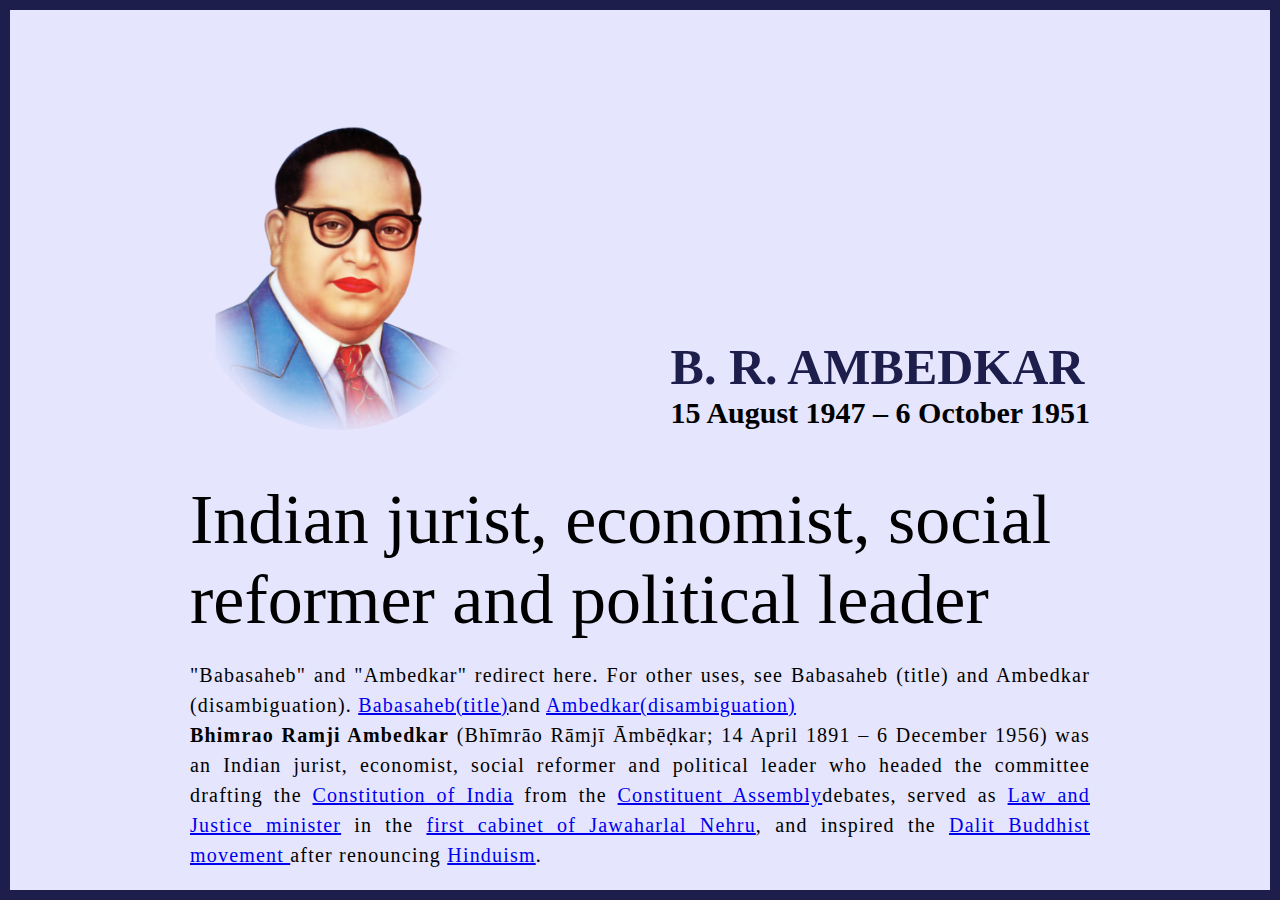
<file: html1/index.html>
<!DOCTYPE html>
<html lang="en">
  <head>
    <meta charset="UTF-8" />

    <meta http-equiv="X-UA-Compatible" content="IE=edge" />

    <meta name="viewport" content="width=device-width, initial-scale=1.0" />
    <title>The Tribute Website | B. R. Ambedkarm</title>
    <link rel="stylesheet" href="style.css" />
  </head>
  <body>
    <div class="container">
      <div class="content">
        <section class="top_section">
          <div class="image_container">
            <img src="../html1/image.jpg" alt="tribute" />
          </div>

          <div>
            <h1>B. R. Ambedkar</h1>
            <h4>15 August 1947 – 6 October 1951</h4>
          </div>
        </section>
        <section class="about_section">
          <h2>Indian jurist, economist, social reformer and political leader</h2>
          <p>
            "Babasaheb" and "Ambedkar" redirect here. For other uses, see
            Babasaheb (title) and  Ambedkar (disambiguation).
            <a href="https://en.wikipedia.org/wiki/Babasaheb_(title)">Babasaheb(title)</a>and
            
            <a href="https://en.wikipedia.org/wiki/Ambedkar_(disambiguation)">Ambedkar(disambiguation)</a>
            <p>
            <b>Bhimrao Ramji Ambedkar</b>
            (Bhīmrāo Rāmjī Āmbēḍkar; 14 April 1891 – 6 December 1956) was an Indian jurist, economist, social reformer
             and political leader who headed the committee drafting the 
           <a href="https://en.wikipedia.org/wiki/Constitution_of_India">Constitution of India</a>
           from the <a href="https://en.wikipedia.org/wiki/Constituent_Assembly_of_India">Constituent Assembly</a>debates, served as 
           <a href="https://en.wikipedia.org/wiki/Ministry_of_Law_and_Justice_(India)">Law and Justice minister</a>
             in the <a href="https://en.wikipedia.org/wiki/First_Nehru_ministry">first cabinet of Jawaharlal Nehru</a>, and inspired the 
             <a href="https://en.wikipedia.org/wiki/Dalit_Buddhist_movement">Dalit Buddhist movement </a>after renouncing
             <a href="https://en.wikipedia.org/wiki/Hinduism">Hinduism</a>.
          </p>
          </p>
        </section>
  
</div>
</div>

  </head>
  </body>

</html>
</file>
<file: html1/style.css>
* {
    margin: 0;
    padding: 0;
    box-sizing: border-box;
  }

  

  .container {
    background-color: #e5e5fd;
    min-height: 100vh;
    border: 10px solid #1d1e4c;
  }
  
  .content {
    max-width: 900px;
    margin: 0 auto;
  }

  .top_section {
    margin-top: 100px;
    display: flex;
    justify-content: space-between;
    align-items: flex-end;
  }
  .top_section h1 {
    font-size: 50px;
    font-weight: bold;
    color: #1d1e4c;
    text-transform: uppercase;
  }
  .top_section h4 {
    font-size: 30px;
    text-align: end;
  }
  
  .image_container {
    border-radius: 50%;
    overflow: hidden;
  }
  
  .image_container,
  img {
    width: 300px;
    height: 320px;
  }
  .about_section {
    margin-top: 50px;
  }
  .about_section h2 {
    font-size: 70px;
    font-weight: 400;
    margin-bottom: 20px;
  }
  .about_section p {
    font-size: 20px;
    line-height: 30px;
    letter-spacing: 1.2px;
    text-align: justify;
  }
  
  .middel_container{
    background-color: #e5e5fd;
    min-height: 100vh;
    border: 10px solid #1d1e4c;


  }
</file>
